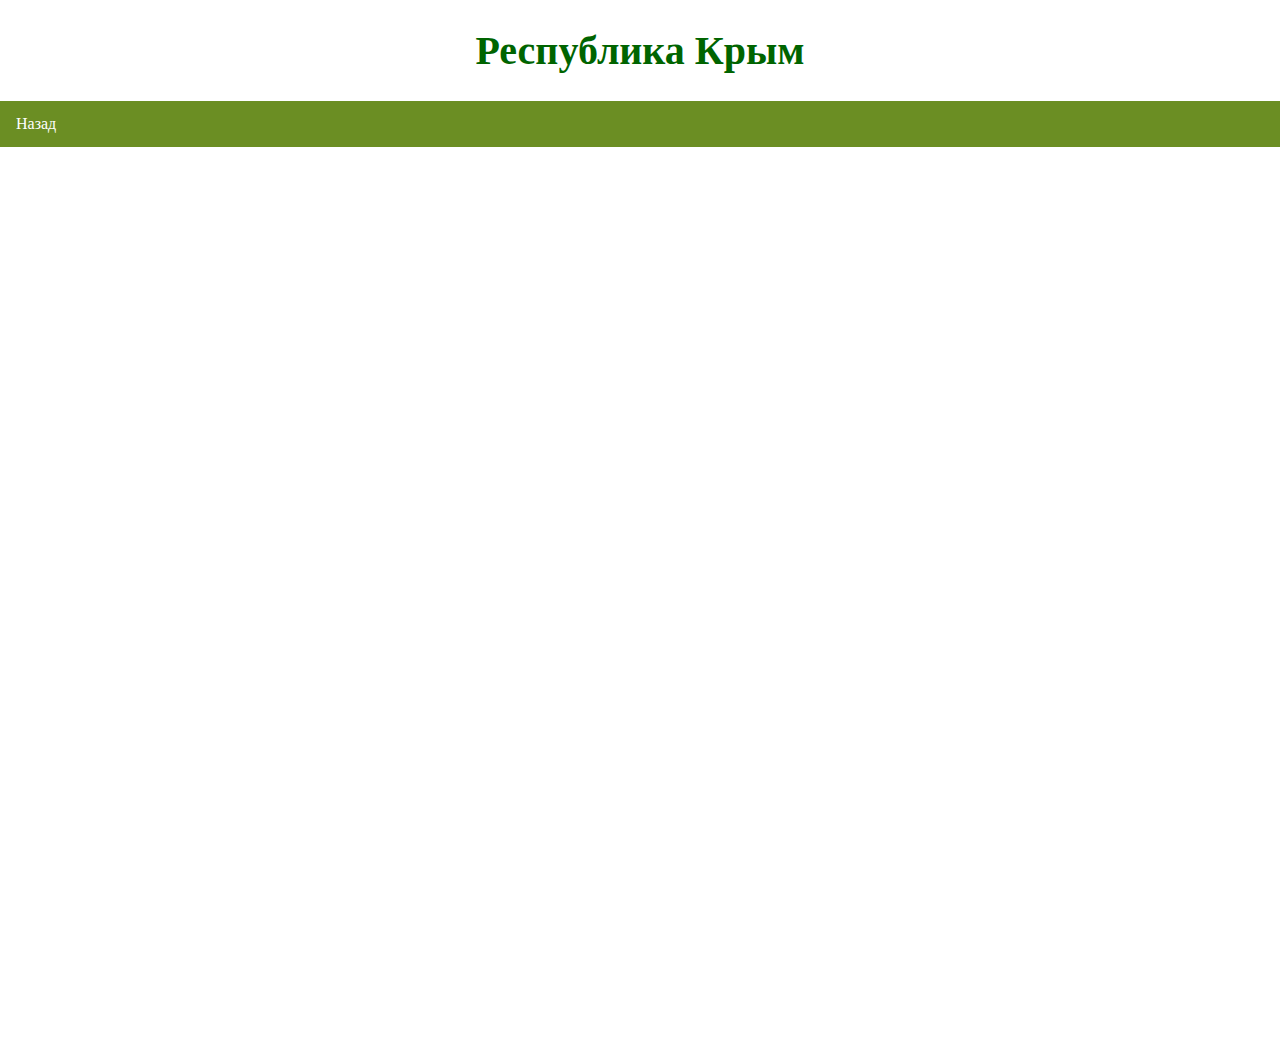
<file: page1.html>
<!DOCTYPE html>
<html> 
<head> 
<style type="text/css">
	html { height: 100% }
 	body { height: 100%; margin: 0px; padding: 0px }
	#map_canvas { height: 100% }
	
h1{
  font-size: 40px;
  color:DarkGreen;
  font-family:Palatino Linotype;
}
ul {
  list-style-type: none;
  margin: 0;
  padding: 0;
  overflow: hidden;
  background-color: OliveDrab;
}

li {
  float: left;
  font-family:Palatino Linotype;
}

li a {
  display: block;
  color: white;
  text-align: center;
  padding: 14px 16px;
  text-decoration: none;
}

li a:hover {
  background-color: #888;
}
</style>
<script>
var map;
  function initialize() {
     map = new OpenLayers.Map("map_canvas");
     var mapbase =  new OpenLayers.Layer.ArcGIS93Rest("ArcGIS Server Layer",
           "http://server.arcgisonline.com/ArcGIS/rest/services/NatGeo_World_Map/MapServer/export",
           { layers: "show:0", dpi: 96, FORMAT: "png24" });
     map.addLayer(mapbase);
     map.setCenter(new OpenLayers.LonLat(34.2154, 45.2347), 9); 
 }
</script>
</head>
<body onload="initialize()">
   <h1 align=center>Республика Крым</h1>
    <ul>
      <li> <a href="index.html">Назад</a></li>
    </ul>
  <script src="https://openlayers.org/api/OpenLayers.js"></script>
<div id="map_canvas"></div>
</body>
</html>
</file>
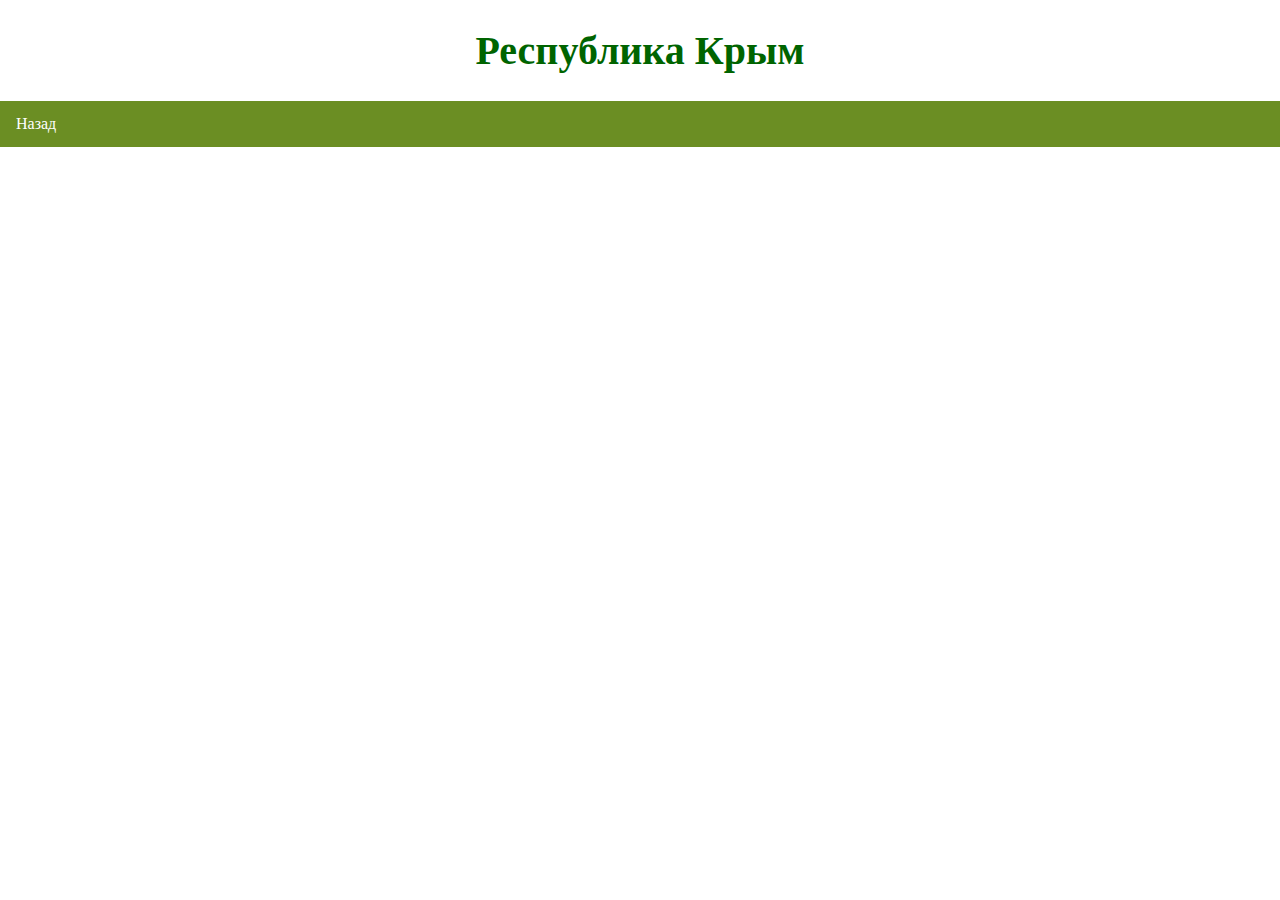
<file: page2.html>
<!DOCTYPE html>
<html>
<head>
<meta charset="utf-8" />
<title>Display a popup on click</title>
<meta name="viewport" content="initial-scale=1,maximum-scale=1,user-scalable=no" />
<script src="https://api.mapbox.com/mapbox-gl-js/v1.8.1/mapbox-gl.js"></script>
<link href="https://api.mapbox.com/mapbox-gl-js/v1.8.1/mapbox-gl.css" rel="stylesheet" />
<style>
	body { margin: 0; padding: 0; }
	#map { position: absolute; top: 150px; bottom: 0; width: 100%; }
	ul {
  list-style-type: none;
  margin: 0;
  padding: 0;
  overflow: hidden;
  background-color: OliveDrab;
}

h1{
  font-size: 40px;
  color:DarkGreen;
  font-family:Palatino Linotype;
}

li {
  float: left;
  font-family:Palatino Linotype;
}

li a {
  display: block;
  color: white;
  text-align: center;
  padding: 14px 16px;
  text-decoration: none;
}

li a:hover {
  background-color: #888;
}
<link rel="stylesheet" href="styles1.css">
</style>
</head>
<body>
   <h1 align=center>Республика Крым</h1>
    <ul>
      <li> <a href="index.html">Назад</a></li>
    </ul>
    
<div id="map"></div>
<script>
	mapboxgl.accessToken = 'pk.eyJ1Ijoiem95YTE3MTExOTk4IiwiYSI6ImNrN3g2bXh6NTA4OHkzZnBwNHdjazVmOGYifQ.-c85Z_ArhbK6lBcEHGlWYg';
var map = new mapboxgl.Map({
container: 'map',
style: 'mapbox://styles/mapbox/streets-v11',
center: [34.0315, 44.5328],
zoom: 9
});
 
map.on('load', function() {
map.addSource('places', {
'type': 'geojson',
'data': {
'type': 'FeatureCollection',
'features': [
{
'type': 'Feature',
'properties': {
'description':
'<strong>Воронцовский дворец</strong><p><a href="https://worontsovpalace.org/" target="_blank" title="Opens in a new window">Воронцовский дворец</a> настоящий архитектурный шедевр, построенный по заказу графа Воронцова.Парк вокруг дворца чудесно дополняет строения. 9:00-17:00 </p>',
'icon': 'town-hall'
},
'geometry': {
'type': 'Point',
'coordinates': [34.0558, 44.4197]
}
},
{
'type': 'Feature',
'properties': {
'description':
'<strong>Гора Ай-Петри</strong><p><a href="https://wikiway.com/russia/gora-ay-petri/" target="_blank" title="Opens in a new window">Гора Ай-Петри</a> является одной из самых красивых и популярных вершин среди туристов. Она входит в состав массива Ай-Петринская яйла, который, в свою очередь, является частью Крымских гор. Сама же Ай-Петри возвышается непосредственно над городом Алупкой и поселком Кореизом, на территории, входящей в Ялтинский горно-лесной заповедник.</p>',
'icon': 'town-hall'
},
'geometry': {
'type': 'Point',
'coordinates': [34.0604, 44.4515]
}
},
{
'type': 'Feature',
'properties': {
'description':
'<strong>Ласточкино гнездо</strong><p><a href="https://замок-ласточкино-гнездо.рф/" target="_blank" title="Opens in a new window">Ласточкино гнездо</a> – средневековый замок из серого камня в готическом стиле с изящными башенками, выстроенный на отвесной Аврориной скале, которая находится в Гаспре – поселке на мысе Ай-Тодор. Это одна из самых высоких скал Южного побережья Крымского полуострова.</p>',
'icon': 'town-hall'
},
'geometry': {
'type': 'Point',
'coordinates': [34.1285, 44.4307]
}
},
{
'type': 'Feature',
'properties': {
'description':
'<strong>Генуэзская крепость</strong><p><a href="http://sudak-museum.ru/" target="_blank" title="Opens in a new window">Генуэзская крепость</a>  в Судаке строилась между 1371 и 1469 годом, на месте другой крепости, Сугдеи, которая, как сообщает греческая рукопись XIII века, была возведена в 212 году. Крепость защищала город, впоследствии известный по русским летописям под именем Сурожа.</p>',
'icon': 'town-hall'
},
'geometry': {
'type': 'Point',
'coordinates': [34.9584, 44.8418]
}
},
{
'type': 'Feature',
'properties': {
'description':
'<strong>Балаклавский подземный музейный комплекс</strong><p><a href="http://muzey-sevastopol.com/820" target="_blank" title="Opens in a new window">Балаклавский подземный музейный комплекс</a> является филиалом Военно-исторического музея фортификационных сооружений. Его местоположение довольно специфично — в 17 километрах от Севастополя, в подземельях горы Таврос, на территории бывшего подземного завода.</p>',
'icon': 'town-hall'
},
'geometry': {
'type': 'Point',
'coordinates': [33.5961, 44.5006]
}
},
{
'type': 'Feature',
'properties': {
'description':
'<strong>Крепость на скале Панеа</strong><p><a href="https://yandex.ru/turbo?text=https%3A%2F%2Fkrymania.ru%2Fpaneetckaya-krepost%2F"_blank" title="Opens in a new window">Крепость на скале Панеа</a> построили генуэзцы в XIV веке. Очевидно, их привлекала небольшая бухточка, расположенная рядом – в ней могли приставать мини-суда. Скала же для строительства была выбрана за рельеф – она сама представляла собой укрепление.</p>',
'icon': 'town-hall'
},
'geometry': {
'type': 'Point',
'coordinates': [33.9999, 44.4013]
}
},
{
'type': 'Feature',
'properties': {
'description':
'<strong>Truckeroo</strong><p><a href="http://www.truckeroodc.com/www/" target="_blank">Truckeroo</a> brings dozens of food trucks, live music, and games to half and M Street SE (across from Navy Yard Metro Station) today from 11:00 a.m. to 11:00 p.m.</p>',
'icon': 'music'
},
'geometry': {
'type': 'Point',
'coordinates': [-77.007481, 38.876516]
}
}
]
}
});
// Add a layer showing the places.
map.addLayer({
'id': 'places',
'type': 'symbol',
'source': 'places',
'layout': {
'icon-image': '{icon}-15',
'icon-allow-overlap': true
}
});
 
// When a click event occurs on a feature in the places layer, open a popup at the
// location of the feature, with description HTML from its properties.
map.on('click', 'places', function(e) {
var coordinates = e.features[0].geometry.coordinates.slice();
var description = e.features[0].properties.description;
 
// Ensure that if the map is zoomed out such that multiple
// copies of the feature are visible, the popup appears
// over the copy being pointed to.
while (Math.abs(e.lngLat.lng - coordinates[0]) > 180) {
coordinates[0] += e.lngLat.lng > coordinates[0] ? 360 : -360;
}
 
new mapboxgl.Popup()
.setLngLat(coordinates)
.setHTML(description)
.addTo(map);
});
 
// Change the cursor to a pointer when the mouse is over the places layer.
map.on('mouseenter', 'places', function() {
map.getCanvas().style.cursor = 'pointer';
});
 
// Change it back to a pointer when it leaves.
map.on('mouseleave', 'places', function() {
map.getCanvas().style.cursor = '';
});
});
</script>
 
</body>
</html>
</file>
<file: styles1.css>
.mapboxgl-popup {
max-width: 400px;
font: 12px/20px 'Helvetica Neue', Arial, Helvetica, sans-serif;
}
</file>
